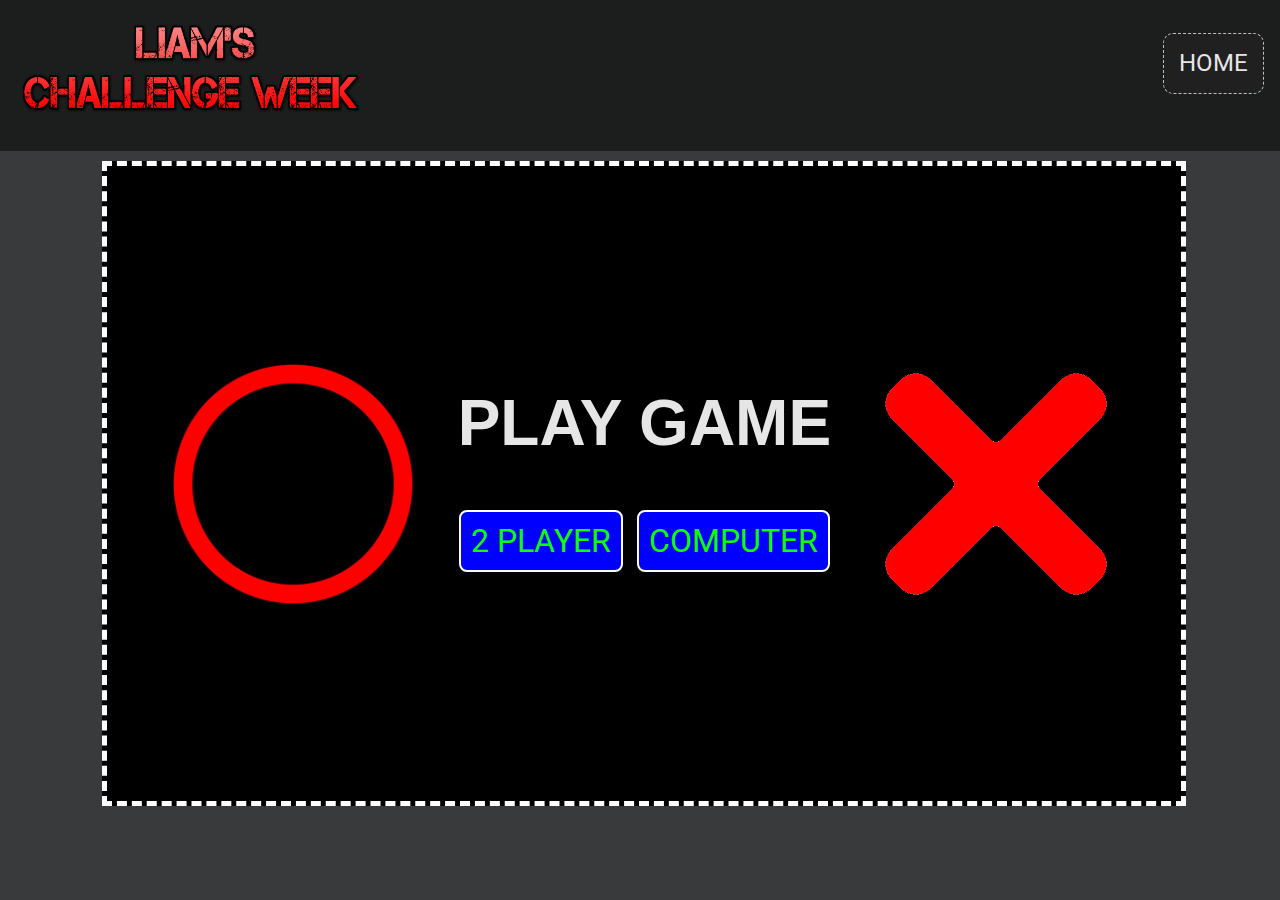
<file: nAndC.html>
<!DOCTYPE html>
<html lang="en">
  <head>
    <meta charset="UTF-8" />
    <meta name="viewport" content="width=device-width, initial-scale=1.0" />
    <link rel="shortcut icon" href="./Images/favicon.ico" type="image/x-icon" />
    <link rel="stylesheet" href="./CSS/reset.css" />
    <link rel="stylesheet" href="./CSS/default.css" />
    <link rel="stylesheet" href="./CSS/nAndC.css" />
    <script src="./JS/nAndC.js" defer></script>
    <title>Liam's Challenge Week</title>
  </head>
  <body>
    <canvas id="world"></canvas>
    <header>
      <div class="leftSide">
        <img src="./Images/liamLogo.png" alt="Liam's Challenge Week Logo" />
      </div>
      <nav class="rightSide">
        <a class="navButtons" href="./index.html">HOME</a>
      </nav>
    </header>

    <main>
      <div id="startGame">
        <div class="startContainer">
          <img class="gameImage" src="./Images/redCircle.png" alt="redCircle image" />
          <div class="centerContainer">
            <h1 id="playText">PLAY GAME</h1>
            <div class="choosePlayer">
              <button id="twoPlayer" class="chooseButton">2 PLAYER</button>
              <button id="computer" class="chooseButton">COMPUTER</button>
            </div>
          </div>
          <img class="gameImage" src="./Images/redCross.png" alt="redCircle image" />
        </div>
      </div>
      <div id="playGame">
        <div class="mainContainer">
          <div class="leftContainer">
            <h1 class="playerName">PLAYER 1</h1>
            <h2 class="defPlayer playerTurn">YOUR TURN</h2>
            <img class="typeImg" src="./Images/redCircle.png" alt="Naughts Image" />
          </div>
          <div class="middleContainer">
            <div class="gameGrid">
              <div class="gameBoxes">
                <button class="placeImg" id="box1"></button>
              </div>
              <div class="gameBoxes">
                <button class="placeImg" id="box2"></button>
              </div>
              <div class="gameBoxes">
                <button class="placeImg" id="box3"></button>
              </div>
              <div class="gameBoxes">
                <button class="placeImg" id="box4"></button>
              </div>
              <div class="gameBoxes">
                <button class="placeImg" id="box5"></button>
              </div>
              <div class="gameBoxes">
                <button class="placeImg" id="box6"></button>
              </div>
              <div class="gameBoxes">
                <button class="placeImg" id="box7"></button>
              </div>
              <div class="gameBoxes">
                <button class="placeImg" id="box8"></button>
              </div>
              <div class="gameBoxes">
                <button class="placeImg" id="box9"></button>
              </div>
            </div>
          </div>
          <div class="rightContainer">
            <h1 class="playerName" id="otherTeam">PLAYER 2</h1>
            <h2 class="defPlayer">YOUR TURN</h2>
            <img class="typeImg" src="./Images/redCross.png" alt="Naughts Image" />
          </div>
        </div>
      </div>
      <div id="endGame">
        <div id="wonGame">
          <h1>YOU WON!</h1>
        </div>
        <div id="lostGame">
          <h1>YOU LOST!</h1>
        </div>
        <a href="./nAndC.html" class="homePage">PLAY AGAIN</a>
      </div>
    </main>
  </body>
</html>
</file>
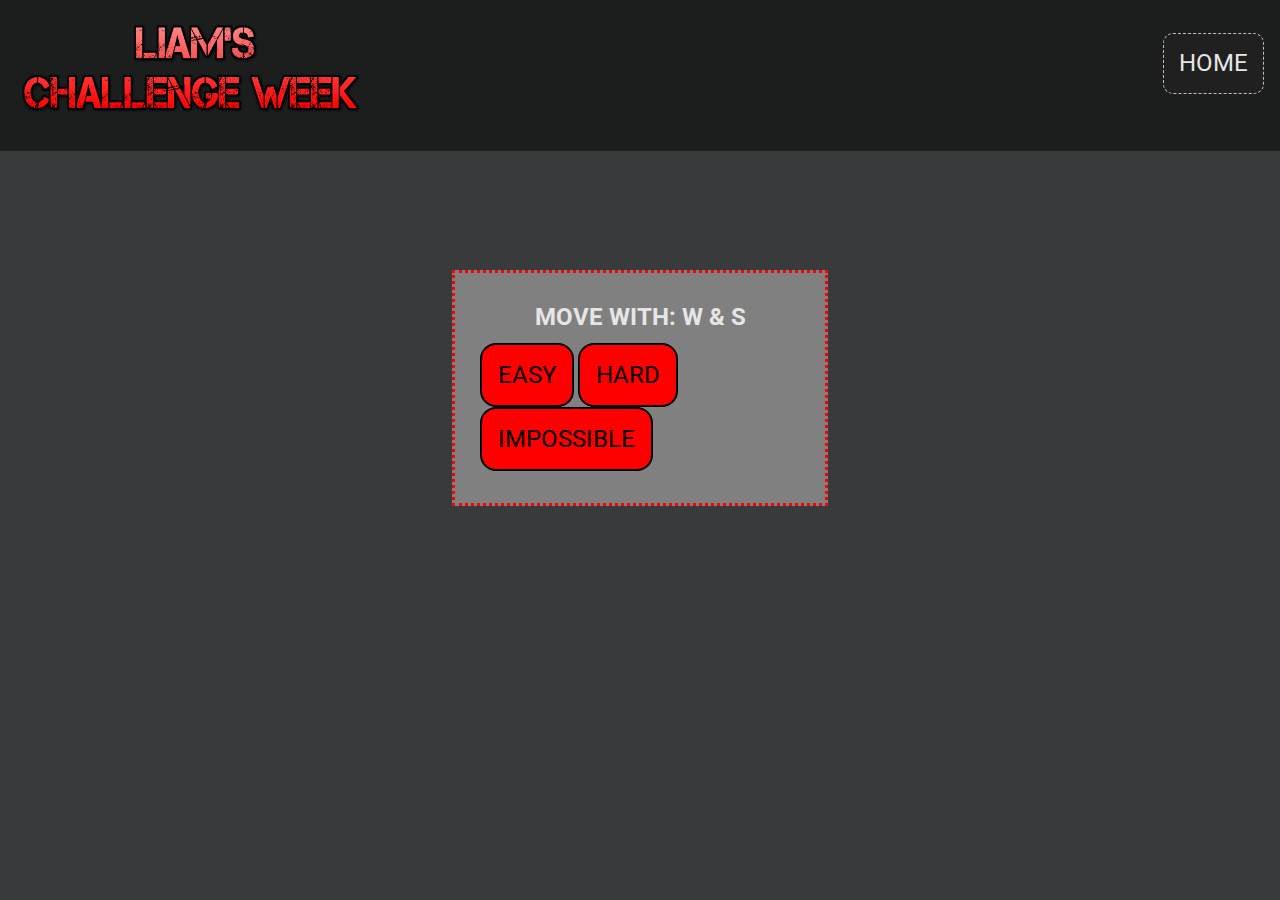
<file: pong.html>
<!DOCTYPE html>
<html lang="en">
  <head>
    <meta charset="UTF-8" />
    <meta name="viewport" content="width=device-width, initial-scale=1.0" />
    <link rel="shortcut icon" href="./Images/favicon.ico" type="image/x-icon" />
    <link rel="stylesheet" href="./CSS/reset.css" />
    <link rel="stylesheet" href="./CSS/default.css" />
    <link rel="stylesheet" href="./CSS/pong.css" />
    <script src="./JS/pong.js" defer></script>
    <title>Liam's Challenge Week</title>
  </head>
  <body>
    <canvas id="world"></canvas>
    <header>
      <div class="leftSide">
        <img src="./Images/liamLogo.png" alt="Liam's Challenge Week Logo" />
      </div>
      <nav class="rightSide">
        <a class="navButtons" href="./index.html">HOME</a>
      </nav>
    </header>

    <main>
      <div class="beginContainer" id="beginContainer">
        <h2>MOVE WITH: W & S</h2>
        <div class="buttonContainer">
          <button class="startGame" id="easyButton">EASY</button>
          <button class="startGame" id="hardButton">HARD</button>
          <button class="startGame" id="impossibleButton">IMPOSSIBLE</button>
        </div>
      </div>
      <div class="gameContainer" id="gameContainer">
        <div class="gameScores">
          <h1 class="scoreTally" id="playerScore">PLAYER: 0</h1>
          <h1 class="scoreTally" id="totalScore">FIRST TO 5</h1>
          <h1 class="scoreTally" id="compScore">COMPUTER: 0</h1>
        </div>
        <div class="gameLeft" id="gameLeft"></div>
        <div class="gameBall" id="gameBall"></div>
        <div class="gameRight" id="gameRight"></div>
      </div>
      <div class="overContainer" id="overContainer">
        <h1 id="whoWon">GAME OVER!</h1>
        <button id="restartButton">PLAY AGAIN</button>
      </div>
    </main>
  </body>
</html>
</file>
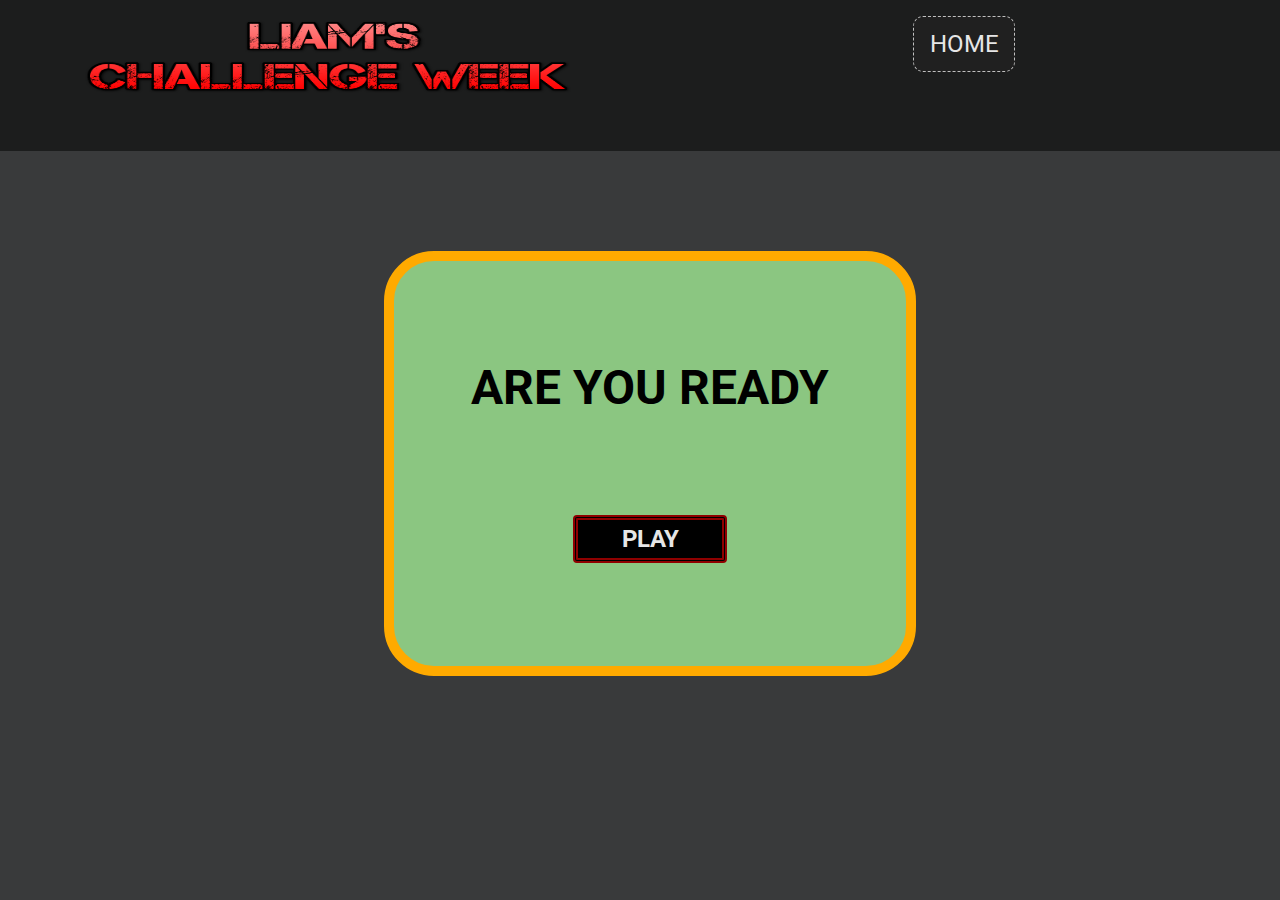
<file: rps.html>
<!DOCTYPE html>
<html lang="en">
  <head>
    <meta charset="UTF-8" />
    <meta name="viewport" content="width=device-width, initial-scale=1.0" />
    <link rel="shortcut icon" href="./Images/favicon.ico" type="image/x-icon" />
    <link rel="stylesheet" href="./CSS/reset.css" />
    <link rel="stylesheet" href="./CSS/default.css" />
    <link rel="stylesheet" href="./CSS/rps.css" />
    <script src="./JS/rps.js" defer></script>
    <title>Liam's Challenge Week</title>
  </head>
  <body>
    <canvas id="world"></canvas>
    <header>
      <div class="leftSide">
        <img src="./Images/liamLogo.png" alt="Liam's Challenge Week Logo" />
      </div>
      <nav class="rightSide">
        <a class="navButtons" href="./index.html">HOME</a>
      </nav>
    </header>
    <main>
      <div class="startScreen" id="startScreen">
        <h1>ARE YOU READY</h1>
        <button class="startButton" id="gameStart">PLAY</button>
      </div>
      <div class="gameScreen" id="gameScreen">
        <div class="leftSide">
          <h2 id="playerScore" class="bothScore">Player: 0</h2>
          <img id="playerChoice" src="./Images/rock.png" alt="Player's Choice Image" />
          <div class="choiceButtons">
            <button class="choiceButton" id="rock">ROCK</button>
            <button class="choiceButton" id="paper">PAPER</button>
            <button class="choiceButton" id="scissors">SCISSORS</button>
          </div>
        </div>
        <div class="middle">
          <button class="choiceButton" id="goButton">GO!</button>
        </div>
        <div class="rightSide">
          <h2 id="compScore" class="bothScore">Computer: 0</h2>
          <img id="compChoice" src="./Images/rock.png" alt="Player's Choice Image" />
        </div>
      </div>
    </main>
  </body>
</html>
</file>
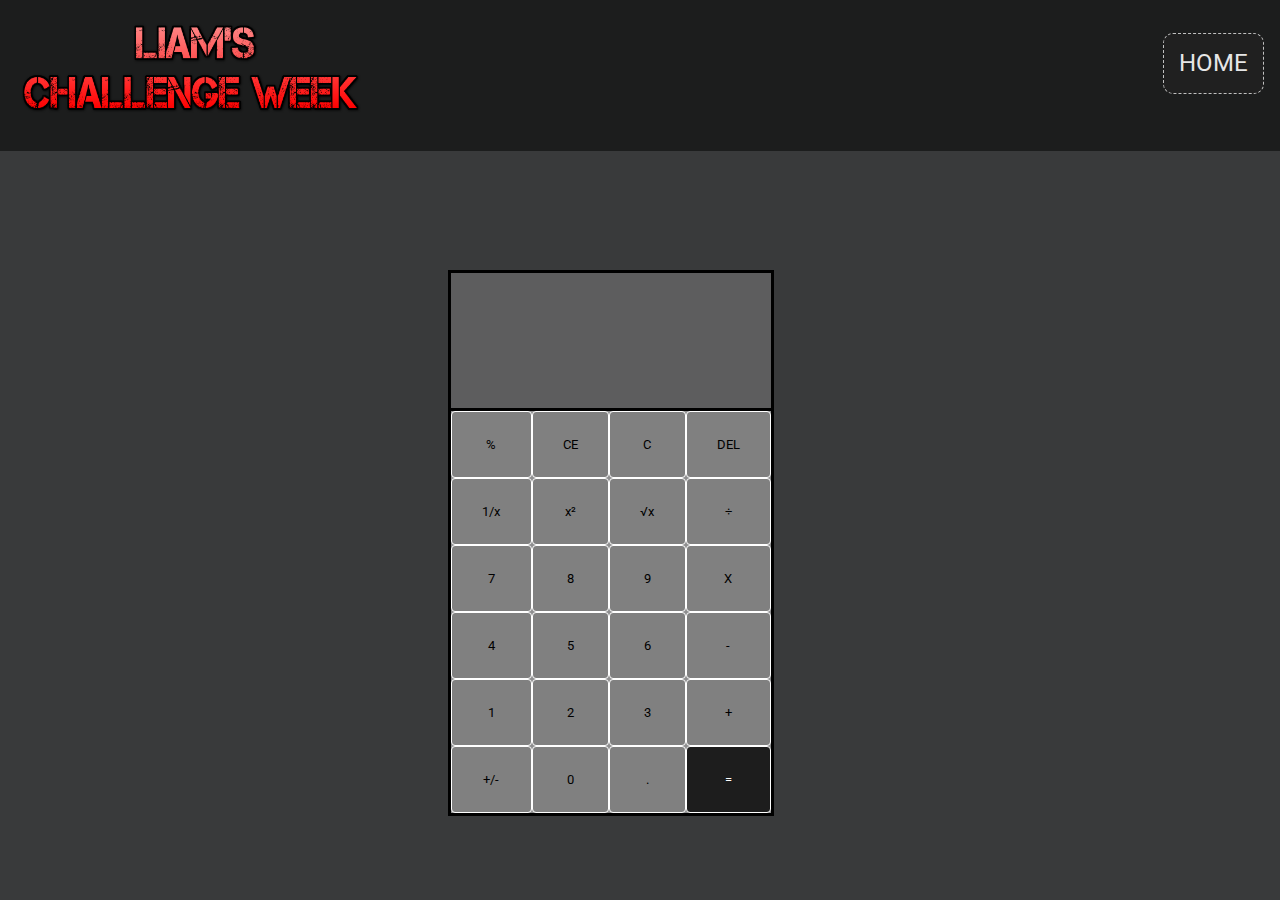
<file: sciCalc.html>
<!DOCTYPE html>
<html lang="en">
  <head>
    <meta charset="UTF-8" />
    <meta name="viewport" content="width=device-width, initial-scale=1.0" />
    <!-- Favicons -->
    <link rel="apple-touch-icon" sizes="180x180" href="./Images/favicon/apple-touch-icon.png" />
    <link rel="icon" type="image/png" sizes="32x32" href="./Images/favicon/favicon-32x32.png" />
    <link rel="icon" type="image/png" sizes="16x16" href="./Images/favicon/favicon-16x16.png" />
    <!-- Favicons -->
    <link rel="stylesheet" href="./CSS/reset.css" />
    <link rel="stylesheet" href="./CSS/default.css" />
    <link rel="stylesheet" href="./CSS/sciCalc.css" />
    <script src="./JS/sciCalc.js" defer></script>
    <title>Liam's Challenge Week</title>
  </head>
  <body>
    <canvas id="world"></canvas>
    <header>
      <div class="leftSide">
        <img src="./Images/liamLogo.png" alt="Liam's Challenge Week Logo" />
      </div>
      <nav class="rightSide">
        <a class="navButtons" href="./index.html">HOME</a>
      </nav>
    </header>
    <main>
      <div class="calcBG">
        <div class="inputCalc">
          <p id="inputPlacement"></p>
        </div>
        <div class="numContainer">
          <button class="numButtons" id="percentBut">%</button>
          <button class="numButtons" id="clearAllBut">CE</button>
          <button class="numButtons" id="clearBut">C</button>
          <button class="numButtons" id="deleteBut">DEL</button>
          <button class="numButtons" id="oneDivideBut">1/x</button>
          <button class="numButtons" id="squaredBut">x²</button>
          <button class="numButtons" id="squareRootBut">√x</button>
          <button class="numButtons" id="divideBut">÷</button>
          <button class="numButtons" id="sevenButtons">7</button>
          <button class="numButtons" id="eightButtons">8</button>
          <button class="numButtons" id="nineButtons">9</button>
          <button class="numButtons" id="multiplyBut">X</button>
          <button class="numButtons" id="fourButtons">4</button>
          <button class="numButtons" id="fiveButtons">5</button>
          <button class="numButtons" id="sixButtons">6</button>
          <button class="numButtons" id="subtractBut">-</button>
          <button class="numButtons" id="oneButtons">1</button>
          <button class="numButtons" id="twoButtons">2</button>
          <button class="numButtons" id="threeButtons">3</button>
          <button class="numButtons" id="addBut">+</button>
          <button class="numButtons" id="negateButtons">+/-</button>
          <button class="numButtons" id="zeroButtons">0</button>
          <button class="numButtons" id="decimalButtons">.</button>
          <button class="numButtons" id="equalButton">=</button>
        </div>
      </div>
    </main>
  </body>
</html>
</file>
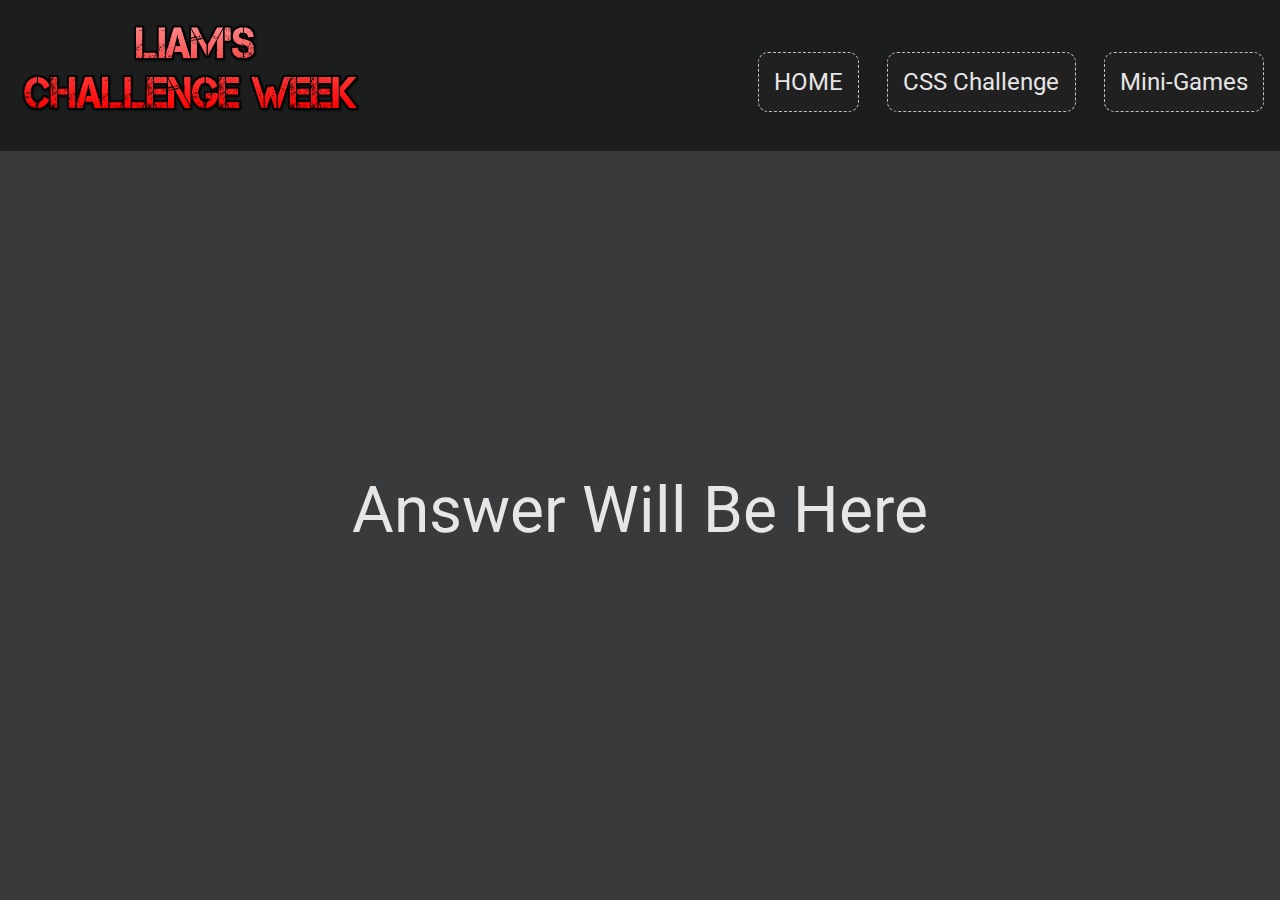
<file: twoSum.html>
<!DOCTYPE html>
<html lang="en">
  <head>
    <meta charset="UTF-8" />
    <meta name="viewport" content="width=device-width, initial-scale=1.0" />
    <link rel="shortcut icon" href="./Images/favicon.ico" type="image/x-icon" />
    <link rel="stylesheet" href="./CSS/reset.css" />
    <link rel="stylesheet" href="./CSS/default.css" />
    <link rel="stylesheet" href="./CSS/twoSum.css" />
    <script src="./JS/twoSum.js" defer></script>
    <title>Liam's Challenge Week</title>
  </head>
  <body>
    <canvas id="world"></canvas>
    <header>
      <div class="leftSide">
        <img src="./Images/liamLogo.png" alt="Liam's Challenge Week Logo" />
      </div>
      <nav class="rightSide">
        <a class="navButtons" href="./index.html">HOME</a>
        <a class="navButtons" href="./wireframe.html">CSS Challenge</a>
        <button class="navButtons" id="gamesButton">Mini-Games</button>
        <div class="miniGamesContainer opaOff" id="gamesContainer">
          <div class="miniGames">
            <a class="gameButtons" href="#">Rock-Paper-Scissors</a>
            <a class="gameButtons" href="#">Scientific Calculator</a>
            <a class="gameButtons" href="#">Naughts & Crosses</a>
            <a class="gameButtons" href="#">Pong</a>
            <a class="gameButtons" href="#">Whac-A-Mole</a>
            <a class="gameButtons" href="#">Stopwatch</a>
          </div>
        </div>
      </nav>
    </header>
    <main>
      <h1 id="valueHere">Answer Will Be Here</h1>
    </main>
  </body>
</html>
</file>
<file: CSS/default.css>
@import url("https://fonts.googleapis.com/css2?family=Roboto:wght@400;700&display=swap");

/* DEFAULTS */
:root {
  --bgColorLight: rgb(240, 248, 255);
  --bgColorDark: rgb(57, 58, 59);
  --txtColorLight: rgb(0, 0, 0);
  --txtColorDark: rgb(230, 230, 230);
}
#world {
  position: absolute;
  z-index: -10;
}
* {
  font-family: "Roboto", sans-serif;
}
a,
a:active,
a:hover,
a:visited,
a:focus {
  text-decoration: none;
  color: var(--txtColorDark);
}
button {
  color: var(--txtColorDark);
  margin: 0;
  padding: 0;
  cursor: pointer;
}
body {
  overflow: hidden;
  font-size: 16px;
  background-color: var(--bgColorDark);
  color: var(--txtColorDark);
  font-family: "Roboto", sans-serif;
}
header {
  display: flex;
  flex-direction: row;
  justify-content: space-between;
  align-items: center;
  padding: 1rem;
  padding-bottom: 0;
  height: 15vh;
  background-color: rgba(0, 0, 0, 0.5);
}

.leftSide {
  height: 100px;
  width: 350px;
  margin-bottom: 2rem;
}
.leftSide img {
  height: 100%;
  width: 100%;
}
.rightSide {
  height: 4rem;
}

.navButtons,
.gameButtons {
  text-wrap: nowrap;
  font-size: 1.5rem;
  width: fit-content;
  height: fit-content;
  margin-left: 1.5rem;
  padding: 0.95rem;
  background-color: rgb(32, 32, 32);
  border-radius: 10px;
  border: 1px dashed silver;
  transition: all 0.3s;
}
.navButtons:hover,
.gameButtons:hover {
  background-color: rgba(227, 227, 227, 0.346);
  box-shadow: rgba(248, 248, 248, 0.8) 0 0 90px 33px;
  font-weight: bolder;
  color: rgb(19, 27, 53);
}

#gamesContainer {
  display: none;
  flex-direction: row;
  justify-content: flex-end;
  transition: opacity 1s, display 1s;
}
.miniGames {
  display: flex;
  flex-direction: column;
  margin-top: 0.2rem;

  background-color: grey;
  border-radius: 0.4rem;
  border: 2px solid black;
}
.gameButtons {
  min-width: 15rem;
  text-align: center;
  margin: 0.1rem 0.3rem 0.1rem 0.3rem;
}
</file>
<file: CSS/nAndC.css>
/* Start State */
#startGame {
  display: block;
}
.startContainer {
  width: 80vw;
  height: 65vh;
  background-color: black;
  position: relative;
  left: 8%;
  margin-top: 10px;
  border: 5px dashed white;
  padding: 25px;

  display: flex;
  flex-direction: row;
  align-items: center;
  justify-content: space-evenly;
}
.centerContainer {
  display: flex;
  flex-direction: column;
  align-items: center;
  justify-content: center;
}
.gameImage {
  width: 250px;
  height: 250px;
}
#playText {
  font-size: 64px;
  font-weight: bolder;
  font-family: "Segoe UI", Tahoma, Geneva, Verdana, sans-serif;
  margin-bottom: 50px;
}
.chooseButton {
  background-color: blue;
  color: rgb(17, 255, 0);
  border: 2px solid white;
  border-radius: 8px;

  font-size: 32px;
  padding: 10px;
  margin: 5px;

  transition: transform 1s;
}
.chooseButton:hover {
  background-color: greenyellow;
  color: blue;
}
.chooseButton:active {
  transform: scale(0.5);
}
/* Game State */
#playGame {
  display: none;
}
.mainContainer {
  display: flex;
  flex-direction: row;
  align-items: center;
  justify-content: space-around;
}
.leftContainer {
  display: flex;
  flex-direction: column;
  align-items: center;
}
.rightContainer {
  display: flex;
  flex-direction: column;
  align-items: center;
}

.typeImg {
  width: 100px;
  height: 100px;
  margin-top: 5px;
}

.playerName {
  font-size: 48px;
}
.defPlayer {
  display: none;
}
.playerTurn {
  text-align: center;
  margin-top: 8px;
  display: block;
  font-size: 32px;
  font-weight: bolder;

  border: 2px dotted black;
  border-radius: 4px;
  background-color: aquamarine;
  color: black;
  padding: 4px;
}

/* Game Box */
.gameGrid {
  margin: 4px;
  width: 80vh;
  height: 80vh;
  background-color: black;

  display: grid;
  grid-template-columns: auto auto auto;
  gap: 5px;

  overflow: hidden;
}
.gameBoxes {
  width: 100%;
  height: 100%;
  background-color: white;
}
.placeImg {
  position: absolute;
  height: 187.38px;
  width: 187.38px;
  background-color: rgba(255, 255, 255, 0);
  border: none;
}
#imgPlaced {
  height: 100%;
  width: 100%;
}

/* End of Game */
#endGame {
  position: absolute;
  top: 0;
  left: 0;
  width: 100vw;
  height: 100vh;

  background-color: black;

  display: none;
  align-items: center;
  justify-content: center;
}
#wonGame {
  display: none;
  position: absolute;

  font-size: 128px;
  font-weight: bolder;
  background-image: linear-gradient(45deg, #f3ec78, #af4261);
  background-size: 100%;
  background-clip: text;
  -webkit-background-clip: text;
  -webkit-text-fill-color: transparent;
}
#lostGame {
  display: none;
  position: absolute;

  font-size: 128px;
  font-weight: bolder;
  background-image: linear-gradient(45deg, #f3ec78, #af4261);
  background-size: 100%;
  background-clip: text;
  -webkit-background-clip: text;
  -webkit-text-fill-color: transparent;
}
.homePage {
  background-color: grey;
  padding: 5px;
  font-weight: bold;
  font-size: 32px;

  position: relative;
  top: 15%;
}
</file>
<file: CSS/pong.css>
main {
  display: flex;
  justify-content: center;
  align-items: center;
}
/* Start Game */
.beginContainer {
  width: 25vw;
  height: 20vh;

  background-color: gray;
  border: 3px dotted red;

  position: absolute;
  top: 30%;
  z-index: 10;
  padding: 25px;

  display: flex;
  flex-direction: column;
  align-items: center;
  justify-content: space-around;
}
.beginContainer h2 {
  font-size: 24px;
  font-weight: bolder;
}
.startGame {
  background-color: red;
  color: black;
  border: 2px solid black;
  padding: 16px;
  font-size: 24px;
  border-radius: 16px;
  transition: transform 5s;
}
.startGame:hover {
  background-color: lightcoral;
  transform: scale(3);
}
/* Playing Game */
.gameContainer {
  width: 90vw;
  height: 70vh;

  background-color: rgb(0, 4, 41);

  position: relative;
  margin: 25px auto;

  display: flex;
  flex-direction: row;
  justify-content: space-between;
}

.gameLeft {
  width: 1%;
  height: 20%;

  background-color: rgb(47, 255, 0);

  position: absolute;
  top: 35%;
}
.gameRight {
  width: 1%;
  height: 20%;

  background-color: red;
  position: absolute;
  top: 35%;
  left: 99%;
}
.gameBall {
  background-color: white;
  width: 16px;
  height: 16px;

  border-radius: 8px;
  position: absolute;
  top: 50%;
  left: 50%;
}
.gameScores {
  position: absolute;
  width: 100%;
  top: -35px;
  left: 0;

  display: flex;
  justify-content: space-between;
}
.scoreTally {
  font-size: 32px;
  font-weight: bolder;
  padding: 8px;
}

.overContainer {
  display: none;
  flex-direction: column;
  align-items: center;
  justify-content: center;

  width: 100vw;
  height: 100vh;
  background-color: black;

  position: absolute;
  top: 0;
  left: 0;
  z-index: 25;
}
.overContainer h1 {
  font-size: 98px;
  font-family: "Gill Sans", "Gill Sans MT", Calibri, "Trebuchet MS", sans-serif;
  font-weight: bolder;
}
.overContainer button {
  background-color: red;
  color: black;

  font-size: 64px;
  padding: 16px;

  font-weight: bolder;
  border: 1px solid white;
}
</file>
<file: CSS/rps.css>
/* Start Screen */
.startScreen {
  width: 40vw;
  height: 45vh;
  margin-top: 100px;
  background-color: rgb(139, 198, 129);
  color: black;

  display: flex;
  flex-direction: column;
  justify-content: space-evenly;
  align-items: center;
  position: relative;
  left: 30%;

  border: 10px solid rgb(255, 170, 0);
  border-radius: 50px;
}
h1 {
  font-size: 48px;
  font-weight: bolder;
}
.startButton {
  background-color: black;
  width: 30%;
  font-size: 24px;
  font-weight: bold;
  padding: 5px;

  border-radius: 4px;
  border: 5px double rgb(143, 0, 0);
}
.startButton:hover {
  background-color: rgb(255, 255, 255);
  color: black;
  border: 5px double rgb(0, 24, 143);
}

/* Game Screen */
.gameScreen {
  width: 60vw;
  height: 60vh;
  background-color: rgb(255, 255, 112);
  position: absolute;
  top: 30%;
  left: 20%;

  display: none;
  flex-direction: row;
  justify-content: space-around;
  align-items: center;
}
.leftSide,
.rightSide {
  display: flex;
  flex-direction: column;
  align-items: center;
  justify-content: space-between;
  width: 50%;
  height: 100%;
  margin: 0;
}
.leftSide img,
.rightSide img {
  width: 80%;
  height: 60%;
}
.rightSide img {
  rotate: 180deg;
  transform: scaleY(-1);

  position: relative;
  top: -125px;
}
.choiceButtons {
  display: flex;
  flex-direction: column;
}
.choiceButton {
  background-color: black;
  border: 1px solid silver;
  padding: 3px 8px;
  font-weight: bold;
  font-size: 28px;
  border-radius: 5px;
}
.choiceButton:hover {
  background-color: white;
  color: black;
  border-color: black;
}
.bothScore {
  color: black;
  font-weight: bold;
  font-size: 40px;

  position: relative;
  top: 0;
}
</file>
<file: CSS/sciCalc.css>
@import url("https://fonts.googleapis.com/css2?family=Orbitron:wght@500&display=swap");

.calcBG {
  background-color: rgba(237, 237, 237, 0.47);
  width: 25vw;
  height: 60vh;
  position: absolute;
  top: 30vh;
  left: 35vw;
  border: 3px solid black;
}
.inputCalc {
  width: 100%;
  height: 25%;
  background-color: rgba(78, 78, 78, 0.766);
  color: black;
  text-align: right;
  border-bottom: 3px solid black;
  text-wrap: wrap;
  overflow: hidden;
}
#inputPlacement {
  padding: 10px;
  font-size: 24px;
  text-wrap: wrap;
  max-width: 90%;
  font-family: "Orbitron", sans-serif;
}
.numContainer {
  display: grid;
  grid-template-columns: auto auto auto auto;
  height: 74.5%;
}
.numButtons {
  height: fill;
  color: black;
  border: 1px solid white;
  background-color: grey;
  border-radius: 4px;
}
.numButtons:hover {
  background-color: rgb(178, 178, 178);
}
#equalButton {
  background-color: rgb(29, 29, 29);
  color: white;
}
#equalButton:hover {
  background-color: white;
  color: rgb(29, 29, 29);
}
</file>
<file: CSS/twoSum.css>
main {
  width: 100vw;
  height: 80vh;

  display: flex;
  flex-direction: row;
  justify-content: center;
  align-items: center;
}

h1 {
  font-size: 64px;
}
</file>
